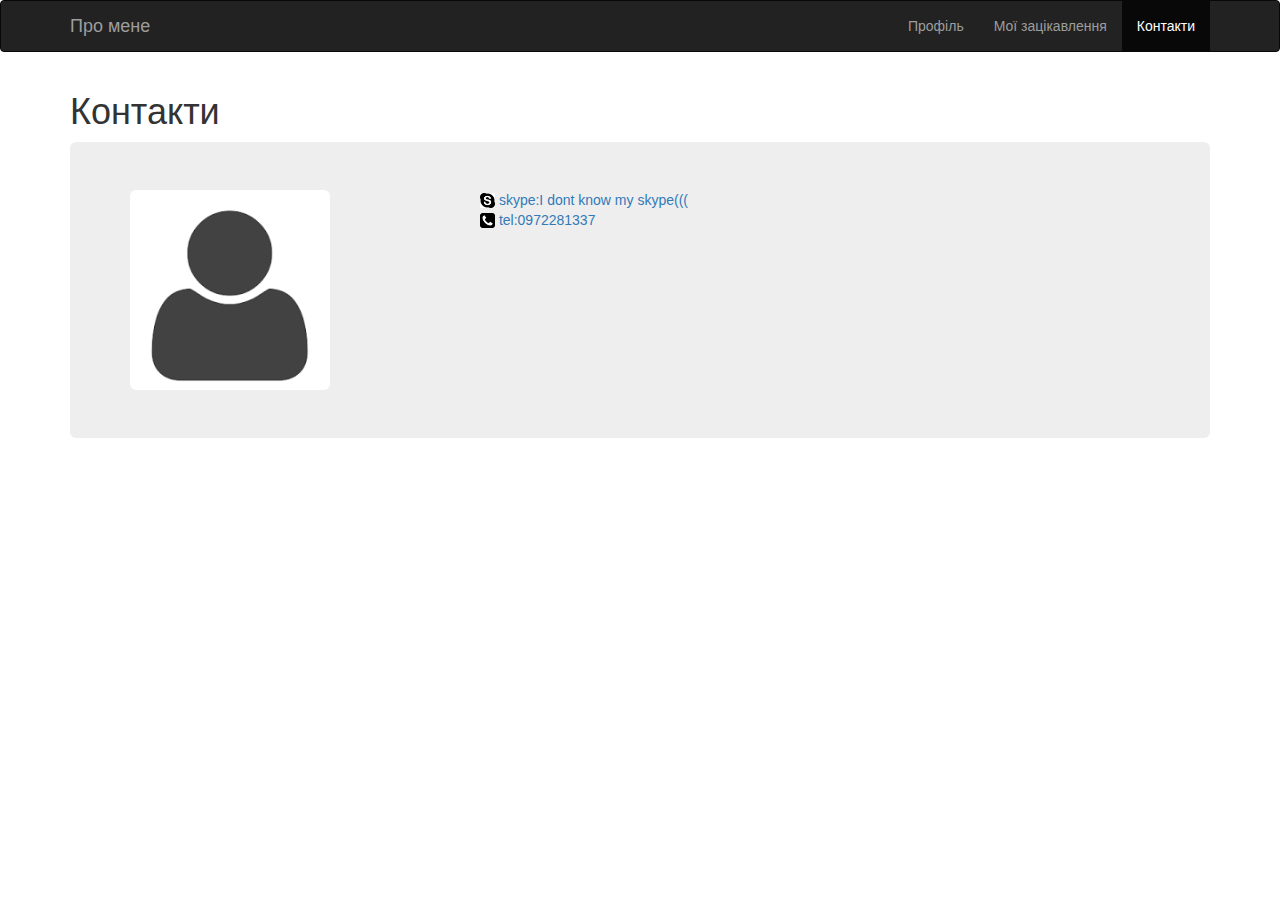
<file: contakt.html>
<!DOCTYPE html>
<html lang="en">
<head>
<border>
  <table border="1">
  <meta charset="UTF-8">
  <meta name="viewport" content="width=device-width, initial-scale=1.0">
  <meta http-equiv="X-UA-Compatible" content="ie=edge">
  <title>Homework</title>
  <link rel="stylesheet" href="https://maxcdn.bootstrapcdn.com/bootstrap/3.3.7/css/bootstrap.min.css">

  <!-- jQuery library -->
  <script src="https://ajax.googleapis.com/ajax/libs/jquery/3.1.1/jquery.min.js"></script>

  <!-- Latest compiled JavaScript -->
  <script src="https://maxcdn.bootstrapcdn.com/bootstrap/3.3.7/js/bootstrap.min.js"></script>
</head>
<body>
      <nav class="navbar navbar-inverse"> <!-- .navbar-default -->
        <div class="container"> <!-- .container-fluid -->
          <div class="navbar-header">
            <button type="button" class="navbar-toggle" data-toggle="collapse" data-target="#myNavbar">
              <span class="icon-bar"></span>
              <span class="icon-bar"></span>
              <span class="icon-bar"></span>
            </button>
        <a class="navbar-brand" href="profile.html">Про мене</a>
      </div>
      <div class="collapse navbar-collapse" id="myNavbar">
        <ul class="nav navbar-nav navbar-right">
          <li><a href="profile.html">Профіль</a></li>
          <li><a href="my interres.html">Мої зацікавлення</a></li>
          <li class="active"><a href="contakt.html">Контакти</a></li>
        </ul>
      </div>
    </div>
  </nav>
<div class="container">
  <h1>Контакти</h1>
  <div class="jumbotron">
    <div class="row">
      <div class="col-md-4 col-sm-4 col-xs-12">
    <img src="./images/lol.png" class="img-rounded img-responsive" height="200" width="200">
  </div>
  <div class="col-md-8 col-sm-8 col-xs-12">
    <img src="./images/xex.png" width="15" height="15">  
    <a class="lol">skype:I dont know my skype(((</a>
    <br>
    <img src="./images/xx.png" width="15" height="15">
    <a class="kek">tel:0972281337</a>
  </div>
</body>
</html>
</file>
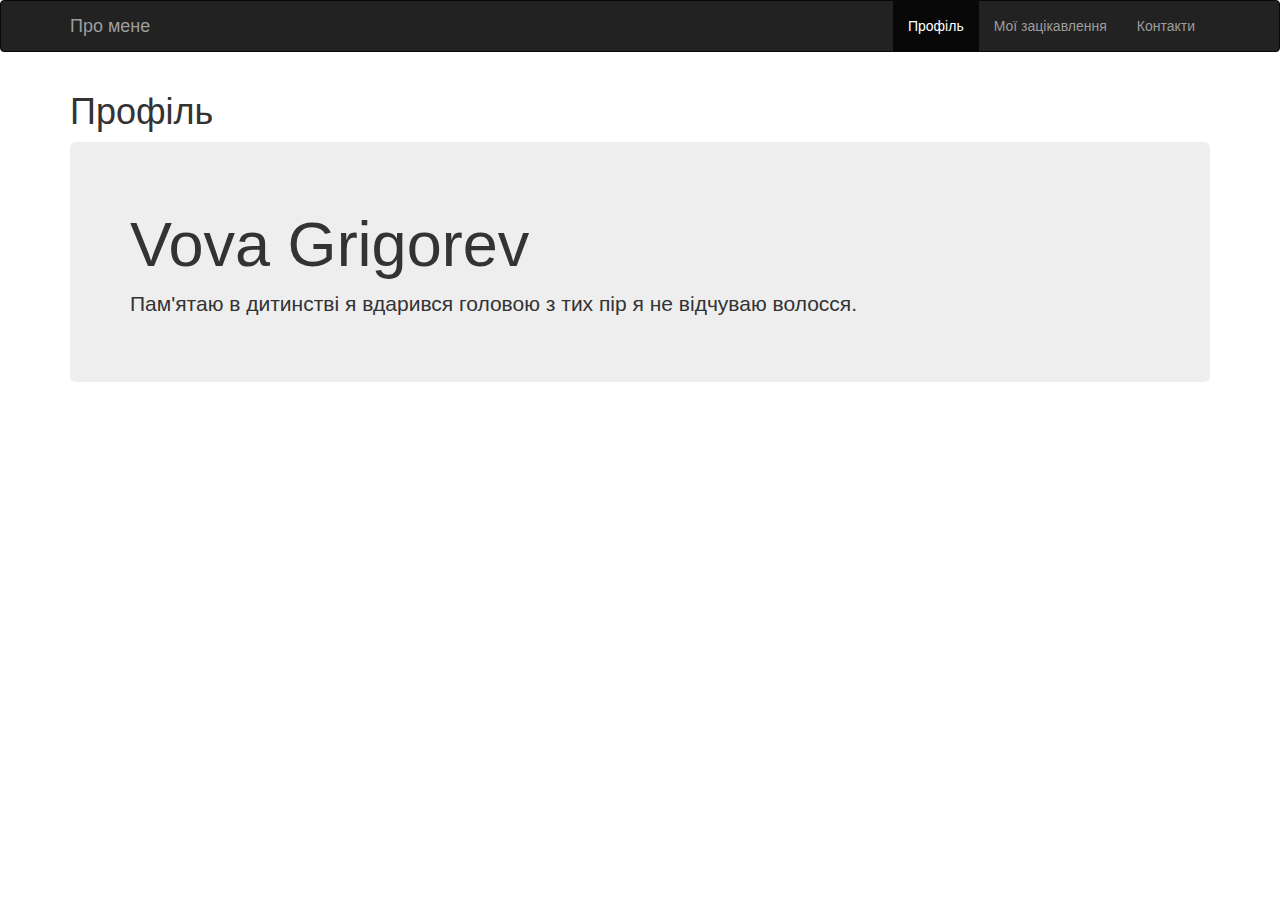
<file: profile.html>
<!DOCTYPE html>
<html lang="en">
<head>
<border>
  <table border="1">
  <meta charset="UTF-8">
  <meta name="viewport" content="width=device-width, initial-scale=1.0">
  <meta http-equiv="X-UA-Compatible" content="ie=edge">
  <title>Homework</title>
  <link rel="stylesheet" href="https://maxcdn.bootstrapcdn.com/bootstrap/3.3.7/css/bootstrap.min.css">

  <!-- jQuery library -->
  <script src="https://ajax.googleapis.com/ajax/libs/jquery/3.1.1/jquery.min.js"></script>

  <!-- Latest compiled JavaScript -->
  <script src="https://maxcdn.bootstrapcdn.com/bootstrap/3.3.7/js/bootstrap.min.js"></script>
</head>
<body>
      <nav class="navbar navbar-inverse"> <!-- .navbar-default -->
        <div class="container"> <!-- .container-fluid -->
          <div class="navbar-header">
            <button type="button" class="navbar-toggle" data-toggle="collapse" data-target="#myNavbar">
              <span class="icon-bar"></span>
              <span class="icon-bar"></span>
              <span class="icon-bar"></span>
            </button>
        <a class="navbar-brand" href="profile.html">Про мене</a>
      </div>
      <div class="collapse navbar-collapse" id="myNavbar">
        <ul class="nav navbar-nav navbar-right">
          <li class="active"><a href="profile.html">Профіль</a></li>
          <li><a href="my interres.html">Мої зацікавлення</a></li>
          <li><a href="contakt.html">Контакти</a></li>
        </ul>
      </div>
    </div>
  </nav>
<div class="container">
  <h1>Профіль</h1>
  <div class="jumbotron">
    <h1>Vova Grigorev</h1>
    <p>Пам'ятаю в дитинстві я вдарився головою з тих пір я не відчуваю волосся.</p>
  </div>
</body>
</html>
</file>
